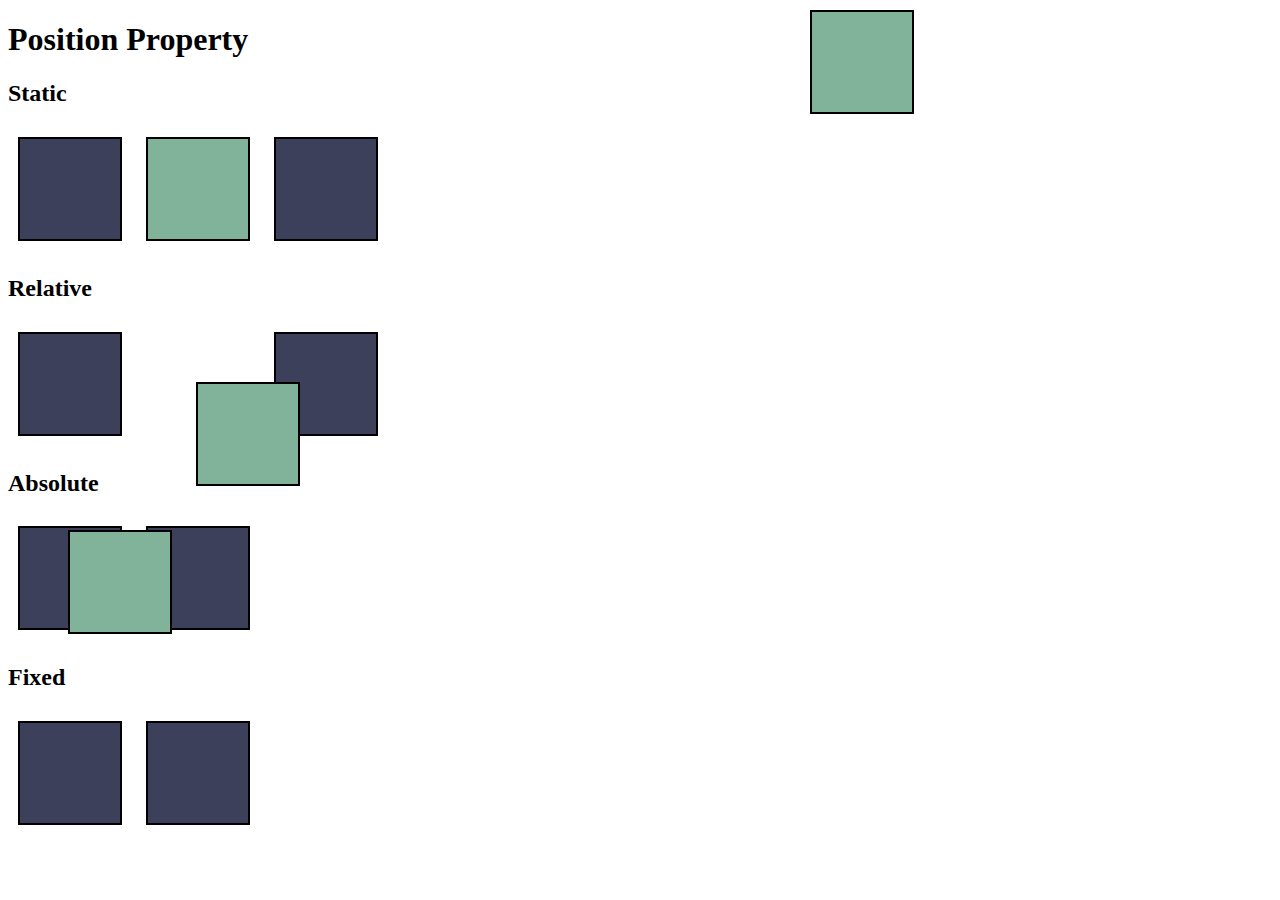
<file: position-property/index.html>
<!DOCTYPE html>
<html lang="en">
  <head>
    <meta charset="UTF-8" />
    <meta http-equiv="X-UA-Compatible" content="IE=edge" />
    <meta name="viewport" content="width=device-width, initial-scale=1.0" />
    <title>position-property</title>
    <meta name="description" content="position-property" />
    <link rel="stylesheet" href="index.css" />
    <link rel="preconnect" href="https://fonts.googleapis.com" />
    <link rel="preconnect" href="https://fonts.gstatic.com" crossorigin />
    <link
      href="https://fonts.googleapis.com/css2?family=Philosopher&display=swap"
      rel="stylesheet"
    />
    <link
      href="https://cdnjs.cloudflare.com/ajax/libs/font-awesome/6.2.1/css/all.min.css"
      rel="stylesheet"
    />
  </head>
  <body>
    <h1>Position Property</h1>

    <section class="static">
      <h2>Static</h2>
      <div></div>
      <div class="middle"></div>
      <div></div>
    </section>

    <section class="relative">
      <h2>Relative</h2>
      <div></div>
      <div class="middle"></div>
      <div></div>
    </section>

    <section class="absolute">
      <h2>Absolute</h2>
      <div></div>
      <div class="middle"></div>
      <div></div>
    </section>

    <section class="fixed">
      <h2>Fixed</h2>
      <div></div>
      <div class="middle"></div>
      <div></div>
    </section>
  </body>
</html>
</file>
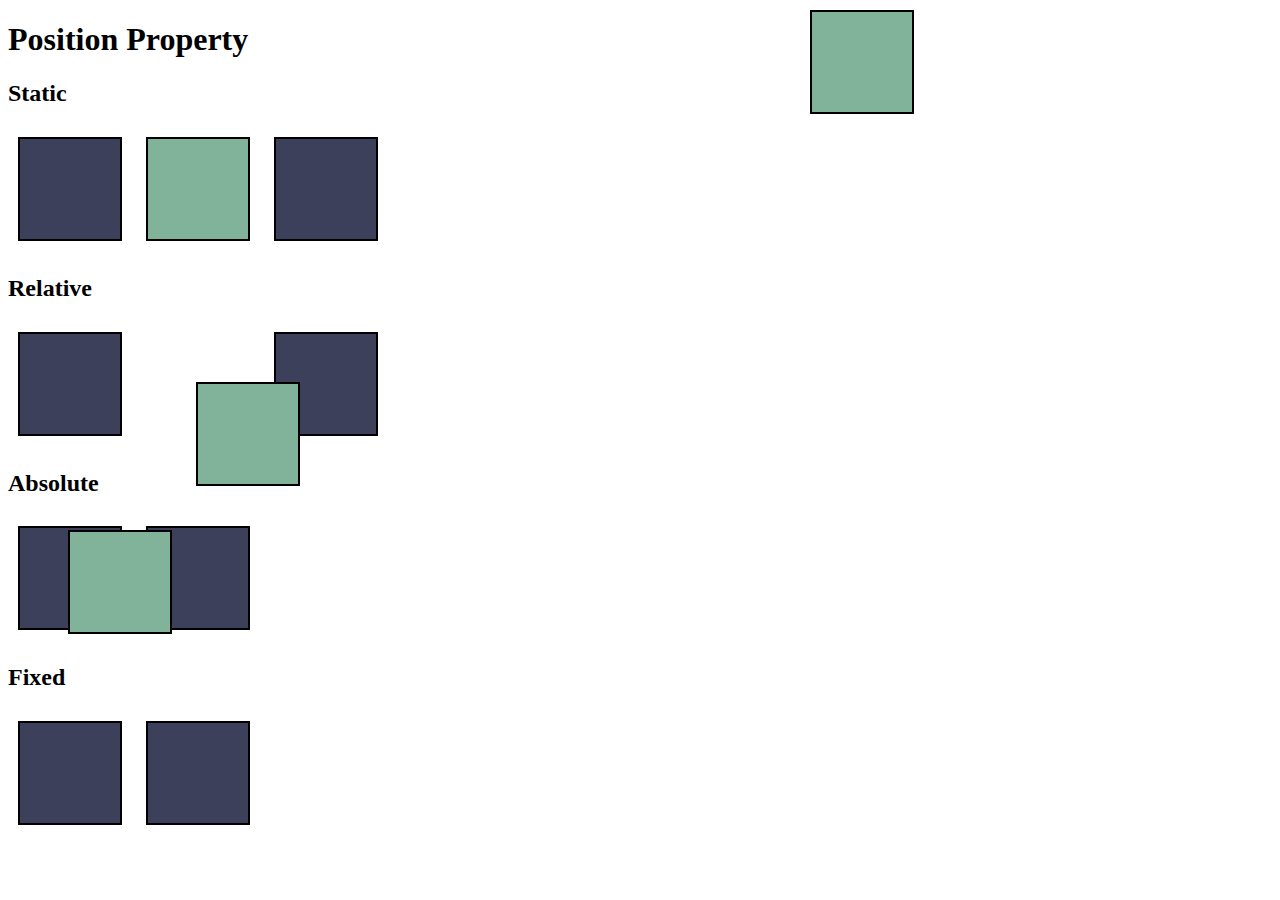
<file: position_property/index.html>
<!DOCTYPE html>
<html lang="en">
  <head>
    <meta charset="UTF-8" />
    <meta http-equiv="X-UA-Compatible" content="IE=edge" />
    <meta name="viewport" content="width=device-width, initial-scale=1.0" />
    <title>position_property</title>
    <meta name="description" content="position_property" />
    <link rel="stylesheet" href="index.css" />
    <link rel="preconnect" href="https://fonts.googleapis.com" />
    <link rel="preconnect" href="https://fonts.gstatic.com" crossorigin />
    <link
      href="https://fonts.googleapis.com/css2?family=Philosopher&display=swap"
      rel="stylesheet"
    />
    <link
      href="https://cdnjs.cloudflare.com/ajax/libs/font-awesome/6.2.1/css/all.min.css"
      rel="stylesheet"
    />
  </head>
  <body>
    <h1>Position Property</h1>

    <section id="static">
      <h2>Static</h2>
      <div></div>
      <div id="middle"></div>
      <div></div>
    </section>

    <section id="relative">
      <h2>Relative</h2>
      <div></div>
      <div id="middle"></div>
      <div></div>
    </section>

    <section id="absolute">
      <h2>Absolute</h2>
      <div></div>
      <div id="middle"></div>
      <div></div>
    </section>

    <section id="fixed">
      <h2>Fixed</h2>
      <div></div>
      <div id="middle"></div>
      <div></div>
    </section>
  </body>
</html>
</file>
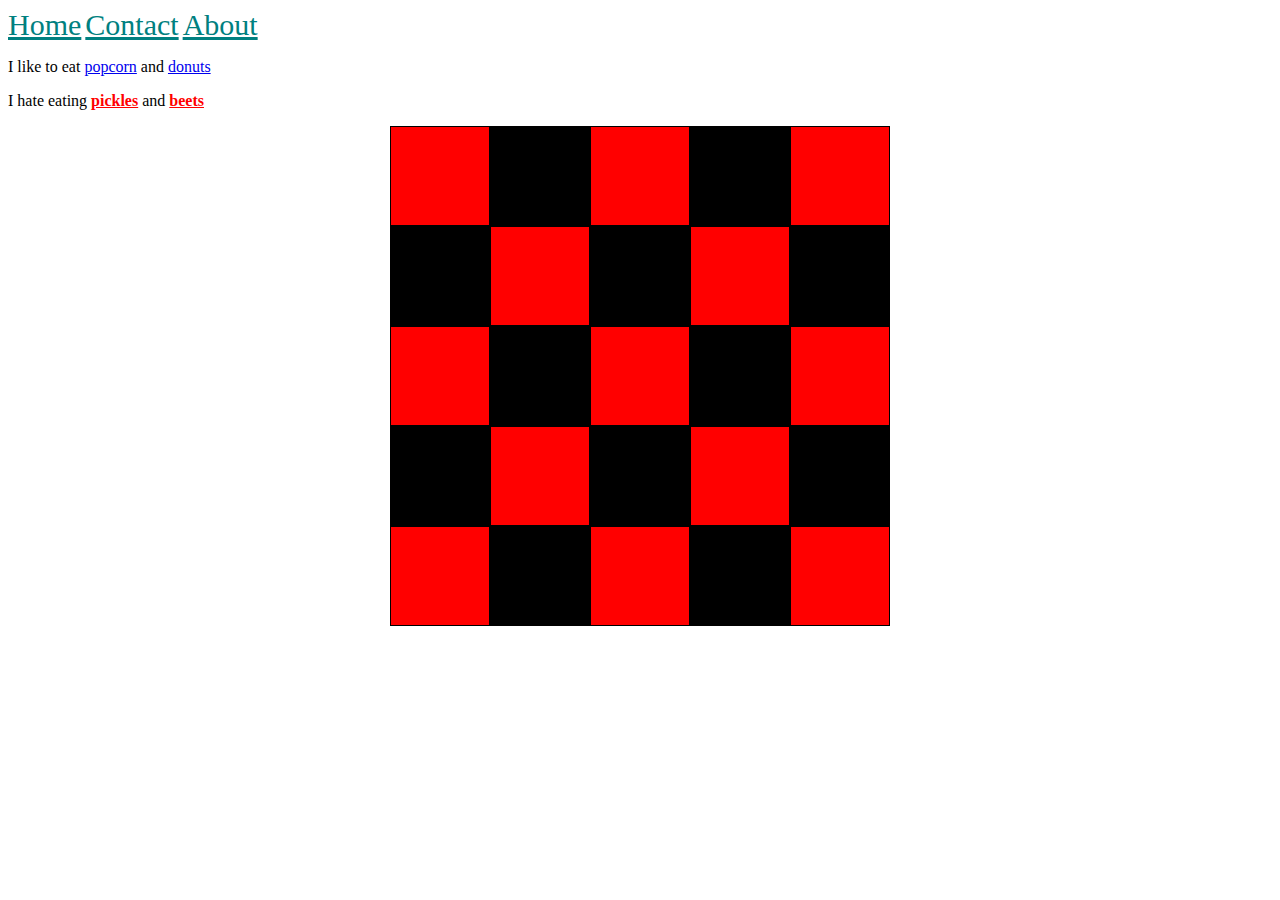
<file: selector-exercise/index.html>
<!DOCTYPE html>
<html lang="en">
  <head>
    <meta charset="UTF-8" />
    <meta http-equiv="X-UA-Compatible" content="IE=edge" />
    <meta name="viewport" content="width=device-width, initial-scale=1.0" />
    <title>Selector Exercise</title>
    <meta name="description" content="css-demo" />
    <link rel="stylesheet" href="index.css" />
    <link rel="preconnect" href="https://fonts.googleapis.com" />
    <link rel="preconnect" href="https://fonts.gstatic.com" crossorigin />
    <link
      href="https://fonts.googleapis.com/css2?family=Philosopher&display=swap"
      rel="stylesheet"
    />
    <link
      href="https://cdnjs.cloudflare.com/ajax/libs/font-awesome/6.2.1/css/all.min.css"
      rel="stylesheet"
    />
  </head>
  <body>
    <header>
      <a href="/home">Home</a>
      <a href="/contact">Contact</a>
      <a href="/about">About</a>
    </header>

    <p>
      I like to eat <a href="/popcorn">popcorn</a> and
      <a href="/donuts">donuts</a>
    </p>

    <p class="dislikes">
      I hate eating <a href="/pickles">pickles</a> and
      <a href="/beets">beets</a>
    </p>

    <div class="board">
      <div class="square"></div>
      <div class="square"></div>
      <div class="square"></div>
      <div class="square"></div>
      <div class="square"></div>
      <div class="square"></div>
      <div class="square"></div>
      <div class="square"></div>
      <div class="square"></div>
      <div class="square"></div>
      <div class="square"></div>
      <div class="square"></div>
      <div class="square"></div>
      <div class="square"></div>
      <div class="square"></div>
      <div class="square"></div>
      <div class="square"></div>
      <div class="square"></div>
      <div class="square"></div>
      <div class="square"></div>
      <div class="square"></div>
      <div class="square"></div>
      <div class="square"></div>
      <div class="square"></div>
      <div class="square"></div>
    </div>
  </body>
</html>
</file>
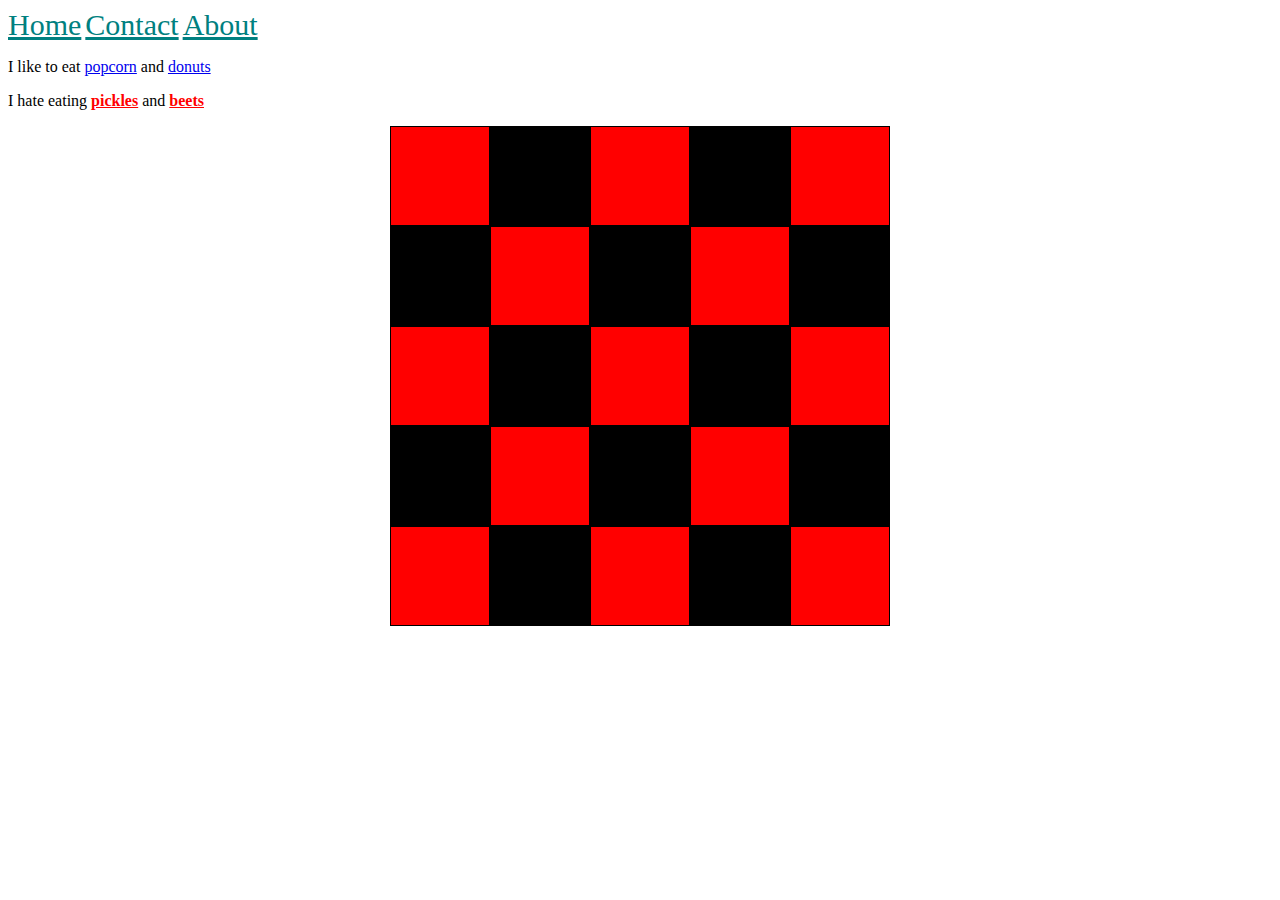
<file: selector_exercise/index.html>
<!DOCTYPE html>
<html lang="en">
  <head>
    <meta charset="UTF-8" />
    <meta http-equiv="X-UA-Compatible" content="IE=edge" />
    <meta name="viewport" content="width=device-width, initial-scale=1.0" />
    <title>selector_exercise</title>
    <meta name="description" content="css-demo" />
    <link rel="stylesheet" href="index.css" />
    <link rel="preconnect" href="https://fonts.googleapis.com" />
    <link rel="preconnect" href="https://fonts.gstatic.com" crossorigin />
    <link
      href="https://fonts.googleapis.com/css2?family=Philosopher&display=swap"
      rel="stylesheet"
    />
    <link
      href="https://cdnjs.cloudflare.com/ajax/libs/font-awesome/6.2.1/css/all.min.css"
      rel="stylesheet"
    />
  </head>
  <body>
    <header>
      <a href="/home">Home</a>
      <a href="/contact">Contact</a>
      <a href="/about">About</a>
    </header>

    <p>
      I like to eat <a href="/popcorn">popcorn</a> and
      <a href="/donuts">donuts</a>
    </p>

    <p id="dislikes">
      I hate eating <a href="/pickles">pickles</a> and
      <a href="/beets">beets</a>
    </p>

    <div id="board">
      <div class="square"></div>
      <div class="square"></div>
      <div class="square"></div>
      <div class="square"></div>
      <div class="square"></div>
      <div class="square"></div>
      <div class="square"></div>
      <div class="square"></div>
      <div class="square"></div>
      <div class="square"></div>
      <div class="square"></div>
      <div class="square"></div>
      <div class="square"></div>
      <div class="square"></div>
      <div class="square"></div>
      <div class="square"></div>
      <div class="square"></div>
      <div class="square"></div>
      <div class="square"></div>
      <div class="square"></div>
      <div class="square"></div>
      <div class="square"></div>
      <div class="square"></div>
      <div class="square"></div>
      <div class="square"></div>
    </div>
  </body>
</html>
</file>
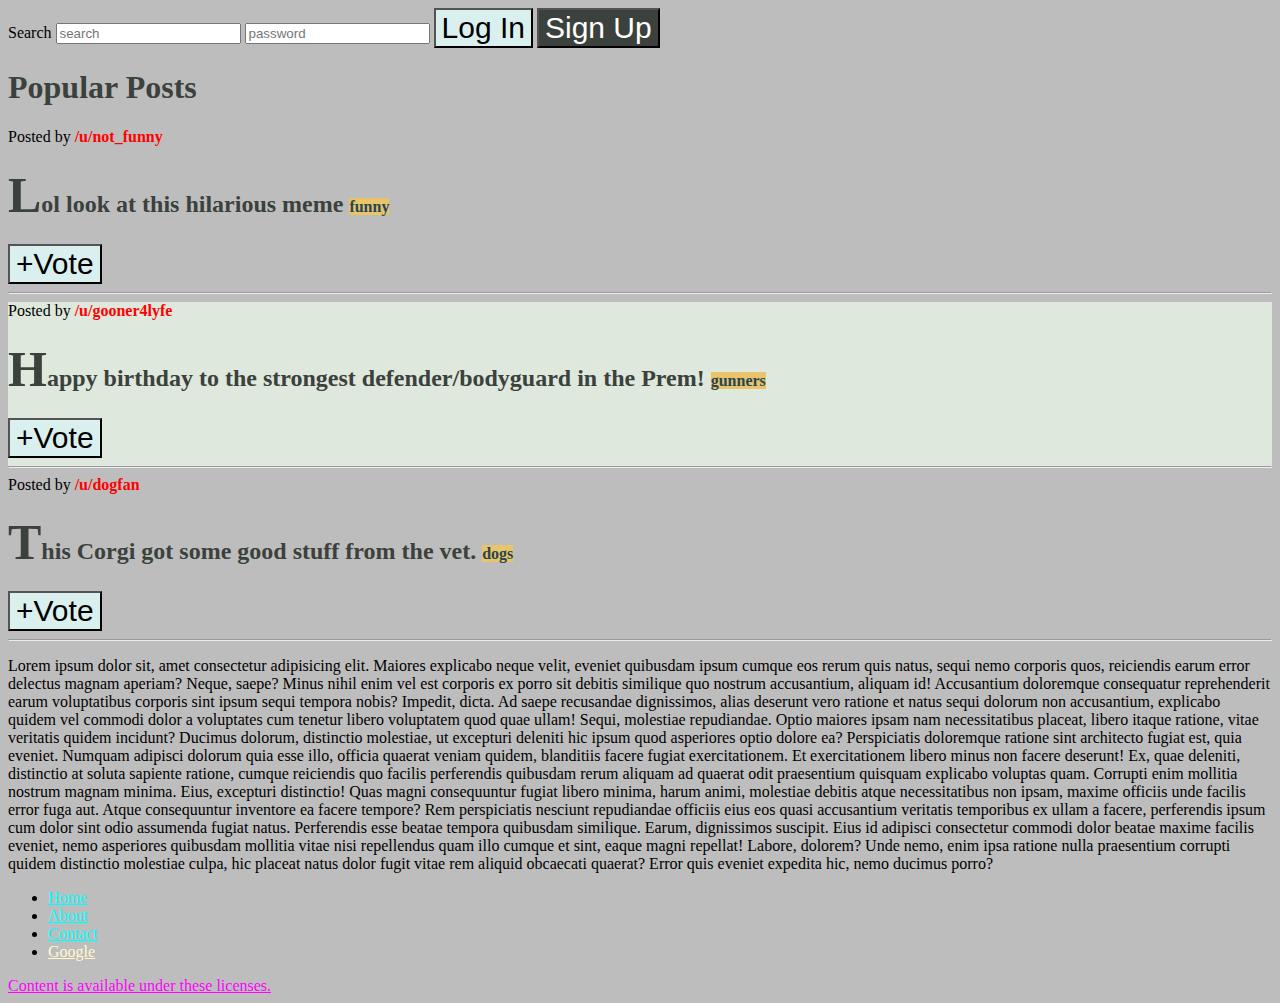
<file: the-very-basics/index.html>
<!DOCTYPE html>
<html lang="en">
  <head>
    <meta charset="UTF-8" />
    <meta http-equiv="X-UA-Compatible" content="IE=edge" />
    <meta name="viewport" content="width=device-width, initial-scale=1.0" />
    <title>the-very-basics</title>
    <meta name="description" content="the-very-basics" />
    <link rel="stylesheet" href="index.css" />
    <link rel="preconnect" href="https://fonts.googleapis.com" />
    <link rel="preconnect" href="https://fonts.gstatic.com" crossorigin />
    <link
      href="https://fonts.googleapis.com/css2?family=Philosopher&display=swap"
      rel="stylesheet"
    />
    <link
      href="https://cdnjs.cloudflare.com/ajax/libs/font-awesome/6.2.1/css/all.min.css"
      rel="stylesheet"
    />
  </head>
  <body>
    <nav>
      <label for="search">Search</label>
      <input type="text" placeholder="search" class="search" />
      <input type="password" placeholder="password" />
      <button>Log In</button>
      <button class="signup">Sign Up</button>
    </nav>

    <main>
      <h1>Popular Posts</h1>
      <section class="post">
        <span>Posted by <a href="#213adas">/u/not_funny</a></span>
        <h2>Lol look at this hilarious meme <span class="tag">funny</span></h2>
        <button>+Vote</button>
        <hr />
      </section>
      <section class="post">
        <span>Posted by <a href="#345adas">/u/gooner4lyfe</a></span>
        <h2>
          Happy birthday to the strongest defender/bodyguard in the Prem!
          <span class="tag">gunners</span>
        </h2>
        <button>+Vote</button>
        <hr />
      </section>
      <section class="post">
        <span>Posted by <a href="#981adas">/u/dogfan</a></span>
        <h2>
          This Corgi got some good stuff from the vet.
          <span class="tag">dogs</span>
        </h2>
        <button>+Vote</button>
        <hr />
      </section>

      <p>
        Lorem ipsum dolor sit, amet consectetur adipisicing elit. Maiores
        explicabo neque velit, eveniet quibusdam ipsum cumque eos rerum quis
        natus, sequi nemo corporis quos, reiciendis earum error delectus magnam
        aperiam? Neque, saepe? Minus nihil enim vel est corporis ex porro sit
        debitis similique quo nostrum accusantium, aliquam id! Accusantium
        doloremque consequatur reprehenderit earum voluptatibus corporis sint
        ipsum sequi tempora nobis? Impedit, dicta. Ad saepe recusandae
        dignissimos, alias deserunt vero ratione et natus sequi dolorum non
        accusantium, explicabo quidem vel commodi dolor a voluptates cum tenetur
        libero voluptatem quod quae ullam! Sequi, molestiae repudiandae. Optio
        maiores ipsam nam necessitatibus placeat, libero itaque ratione, vitae
        veritatis quidem incidunt? Ducimus dolorum, distinctio molestiae, ut
        excepturi deleniti hic ipsum quod asperiores optio dolore ea?
        Perspiciatis doloremque ratione sint architecto fugiat est, quia
        eveniet. Numquam adipisci dolorum quia esse illo, officia quaerat veniam
        quidem, blanditiis facere fugiat exercitationem. Et exercitationem
        libero minus non facere deserunt! Ex, quae deleniti, distinctio at
        soluta sapiente ratione, cumque reiciendis quo facilis perferendis
        quibusdam rerum aliquam ad quaerat odit praesentium quisquam explicabo
        voluptas quam. Corrupti enim mollitia nostrum magnam minima. Eius,
        excepturi distinctio! Quas magni consequuntur fugiat libero minima,
        harum animi, molestiae debitis atque necessitatibus non ipsam, maxime
        officiis unde facilis error fuga aut. Atque consequuntur inventore ea
        facere tempore? Rem perspiciatis nesciunt repudiandae officiis eius eos
        quasi accusantium veritatis temporibus ex ullam a facere, perferendis
        ipsum cum dolor sint odio assumenda fugiat natus. Perferendis esse
        beatae tempora quibusdam similique. Earum, dignissimos suscipit. Eius id
        adipisci consectetur commodi dolor beatae maxime facilis eveniet, nemo
        asperiores quibusdam mollitia vitae nisi repellendus quam illo cumque et
        sint, eaque magni repellat! Labore, dolorem? Unde nemo, enim ipsa
        ratione nulla praesentium corrupti quidem distinctio molestiae culpa,
        hic placeat natus dolor fugit vitae rem aliquid obcaecati quaerat? Error
        quis eveniet expedita hic, nemo ducimus porro?
      </p>
    </main>
    <footer>
      <nav>
        <ul>
          <li>
            <a href="#home">Home</a>
          </li>
          <li>
            <a href="#about">About</a>
          </li>
          <li>
            <a href="#contact">Contact</a>
          </li>
          <li>
            <a href="www.google.com">Google</a>
          </li>
        </ul>
      </nav>
      <a href="#license">Content is available under these licenses.</a>
    </footer>
  </body>
</html>
</file>
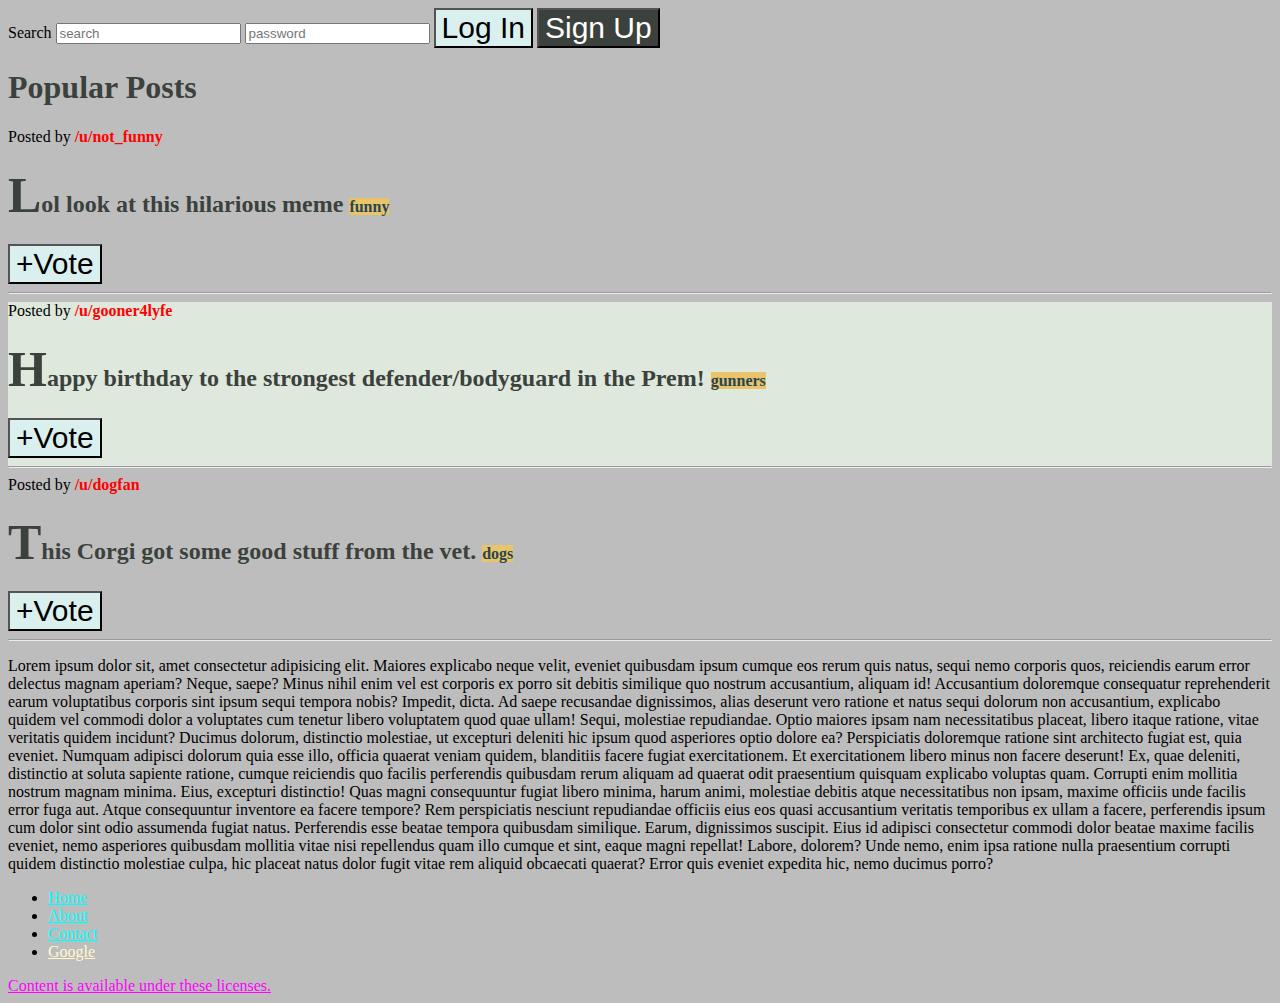
<file: the_very_basics/index.html>
<!DOCTYPE html>
<html lang="en">
  <head>
    <meta charset="UTF-8" />
    <meta http-equiv="X-UA-Compatible" content="IE=edge" />
    <meta name="viewport" content="width=device-width, initial-scale=1.0" />
    <title>the_very_basics</title>
    <meta name="description" content="the_very_basics" />
    <link rel="stylesheet" href="index.css" />
    <link rel="preconnect" href="https://fonts.googleapis.com" />
    <link rel="preconnect" href="https://fonts.gstatic.com" crossorigin />
    <link
      href="https://fonts.googleapis.com/css2?family=Philosopher&display=swap"
      rel="stylesheet"
    />
    <link
      href="https://cdnjs.cloudflare.com/ajax/libs/font-awesome/6.2.1/css/all.min.css"
      rel="stylesheet"
    />
  </head>
  <body>
    <nav>
      <label for="search">Search</label>
      <input type="text" placeholder="search" id="search" />
      <input type="password" placeholder="password" />
      <button>Log In</button>
      <button id="signup">Sign Up</button>
    </nav>

    <main>
      <h1>Popular Posts</h1>
      <section class="post">
        <span>Posted by <a href="#213adas">/u/not_funny</a></span>
        <h2>Lol look at this hilarious meme <span class="tag">funny</span></h2>
        <button>+Vote</button>
        <hr />
      </section>
      <section class="post">
        <span>Posted by <a href="#345adas">/u/gooner4lyfe</a></span>
        <h2>
          Happy birthday to the strongest defender/bodyguard in the Prem!
          <span class="tag">gunners</span>
        </h2>
        <button>+Vote</button>
        <hr />
      </section>
      <section class="post">
        <span>Posted by <a href="#981adas">/u/dogfan</a></span>
        <h2>
          This Corgi got some good stuff from the vet.
          <span class="tag">dogs</span>
        </h2>
        <button>+Vote</button>
        <hr />
      </section>

      <p>
        Lorem ipsum dolor sit, amet consectetur adipisicing elit. Maiores
        explicabo neque velit, eveniet quibusdam ipsum cumque eos rerum quis
        natus, sequi nemo corporis quos, reiciendis earum error delectus magnam
        aperiam? Neque, saepe? Minus nihil enim vel est corporis ex porro sit
        debitis similique quo nostrum accusantium, aliquam id! Accusantium
        doloremque consequatur reprehenderit earum voluptatibus corporis sint
        ipsum sequi tempora nobis? Impedit, dicta. Ad saepe recusandae
        dignissimos, alias deserunt vero ratione et natus sequi dolorum non
        accusantium, explicabo quidem vel commodi dolor a voluptates cum tenetur
        libero voluptatem quod quae ullam! Sequi, molestiae repudiandae. Optio
        maiores ipsam nam necessitatibus placeat, libero itaque ratione, vitae
        veritatis quidem incidunt? Ducimus dolorum, distinctio molestiae, ut
        excepturi deleniti hic ipsum quod asperiores optio dolore ea?
        Perspiciatis doloremque ratione sint architecto fugiat est, quia
        eveniet. Numquam adipisci dolorum quia esse illo, officia quaerat veniam
        quidem, blanditiis facere fugiat exercitationem. Et exercitationem
        libero minus non facere deserunt! Ex, quae deleniti, distinctio at
        soluta sapiente ratione, cumque reiciendis quo facilis perferendis
        quibusdam rerum aliquam ad quaerat odit praesentium quisquam explicabo
        voluptas quam. Corrupti enim mollitia nostrum magnam minima. Eius,
        excepturi distinctio! Quas magni consequuntur fugiat libero minima,
        harum animi, molestiae debitis atque necessitatibus non ipsam, maxime
        officiis unde facilis error fuga aut. Atque consequuntur inventore ea
        facere tempore? Rem perspiciatis nesciunt repudiandae officiis eius eos
        quasi accusantium veritatis temporibus ex ullam a facere, perferendis
        ipsum cum dolor sint odio assumenda fugiat natus. Perferendis esse
        beatae tempora quibusdam similique. Earum, dignissimos suscipit. Eius id
        adipisci consectetur commodi dolor beatae maxime facilis eveniet, nemo
        asperiores quibusdam mollitia vitae nisi repellendus quam illo cumque et
        sint, eaque magni repellat! Labore, dolorem? Unde nemo, enim ipsa
        ratione nulla praesentium corrupti quidem distinctio molestiae culpa,
        hic placeat natus dolor fugit vitae rem aliquid obcaecati quaerat? Error
        quis eveniet expedita hic, nemo ducimus porro?
      </p>
    </main>
    <footer>
      <nav>
        <ul>
          <li>
            <a href="#home">Home</a>
          </li>
          <li>
            <a href="#about">About</a>
          </li>
          <li>
            <a href="#contact">Contact</a>
          </li>
          <li>
            <a href="www.google.com">Google</a>
          </li>
        </ul>
      </nav>
      <a href="#license">Content is available under these licenses.</a>
    </footer>
  </body>
</html>
</file>
<file: position-property/index.css>
div {
  width: 100px;
  height: 100px;
  background-color: #3d405b;
  border: 2px solid black;
  display: inline-block;
  margin: 10px;
}

.middle {
  background-color: #81b29a;
}

.static .middle {
  position: static;
  top: 100px;
}

.relative .middle {
  position: relative;
  top: 50px;
  left: 50px;
}

.absolute {
  position: relative;
}

.absolute .middle {
  position: absolute;
  top: 50px;
  left: 50px;
}

.fixed .middle {
  position: fixed;
  top: 0;
  left: 800px;
}
</file>
<file: position_property/index.css>
div {
    width: 100px;
    height: 100px;
    background-color: #3d405b;
    border: 2px solid black;
    display: inline-block;
    margin: 10px;
}

#middle {
    background-color: #81b29a;
}

#static #middle {
    position: static;
    top: 100px;
}

#relative #middle {
    position: relative;
    top: 50px;
    left: 50px;
}

#absolute {
    position: relative;
}

#absolute #middle {
    position: absolute;
    top: 50px;
    left: 50px;
}

#fixed #middle {
    position: fixed;
    top: 0;
    left: 800px;
}
</file>
<file: selector-exercise/index.css>
header a {
  font-size: 30px;
  color: teal;
}

.dislikes a {
  color: red;
  font-weight: bold;
}

.square {
  width: 100px;
  height: 100px;
  box-sizing: border-box;
  border: 1px solid black;
}

.board {
  display: flex;
  margin: 0 auto;
  width: 500px;
  flex-wrap: wrap;
}

.square:nth-of-type(2n + 1) {
  background-color: red;
}

.square:nth-of-type(2n) {
  background-color: black;
}

.about .heading {
  color: orange;
}

.about h2.heading {
  color: pink;
}

section.about .heading {
  color: yellow;
}
</file>
<file: selector_exercise/index.css>
header a {
    font-size: 30px;
    color: teal;
}


#dislikes a {
    color: red;
    font-weight: bold;

}

.square {
    width: 100px;
    height: 100px;
    box-sizing: border-box;
    border: 1px solid black;
}

#board {
    display: flex;
    margin: 0 auto;
    width: 500px;
    flex-wrap: wrap;
}

.square:nth-of-type(2n+1) {
    background-color: red
}

.square:nth-of-type(2n) {
    background-color: black
}

.about .heading {
    color: orange;
}

.about h2.heading {
    color: pink;
}

section.about .heading {
    color: yellow;
}
</file>
<file: the-very-basics/index.css>
body {
  background-color: #bebdbd;
}

button {
  font-size: 30px;
  background-color: #daf0ee;
}

h1,
h2 {
  color: #3b413c;
}

.signup {
  background-color: #3b413c;
  color: white;
}

.tag {
  color: #264653;
  background-color: #e9c46a;
  font-size: 16px;
}

.post a {
  color: red;
  font-weight: bold;
  text-decoration: none;
}

footer a {
  color: aqua;
}

footer > a {
  color: magenta;
}

input[type="password"] {
  color: green;
}

a[href*="google"] {
  color: lemonchiffon;
}

a:hover {
  text-decoration: underline;
}

.post button:active {
  background-color: #2a9d8f;
}

.post:nth-of-type(2n) {
  background-color: #dfe8dc;
}

h2::first-letter {
  font-size: 50px;
}

button:hover {
  background-color: olive;
}

.post button:hover {
  background-color: red;
  color: #daf0ee;
}
</file>
<file: the_very_basics/index.css>
body {
    background-color: #bebdbd;
}

button {
    font-size: 30px;
    background-color: #DAF0EE;
}

h1, h2 {
    color: #3B413C
}

#signup {
    background-color: #3B413C;
    color: white;

}

.tag {
    color: #264653;
    background-color: #e9c46a;
    font-size: 16px;
}

.post a {
    color: red;
    font-weight: bold;
    text-decoration: none;
}

footer a {
    color: aqua;
}


footer>a {
    color: magenta
}

input[type="password"] {
    color: green
}

a[href*="google"] {
    color: lemonchiffon
}


a:hover {
    text-decoration: underline;
}

.post button:active {
    background-color: #2a9d8f;
}

.post:nth-of-type(2n) {
    background-color: #dfe8dc;
}

h2::first-letter {
    font-size: 50px;
}

button:hover {
    background-color: olive;
}

.post button:hover {
    background-color: red;
    color: #DAF0EE
}
</file>
